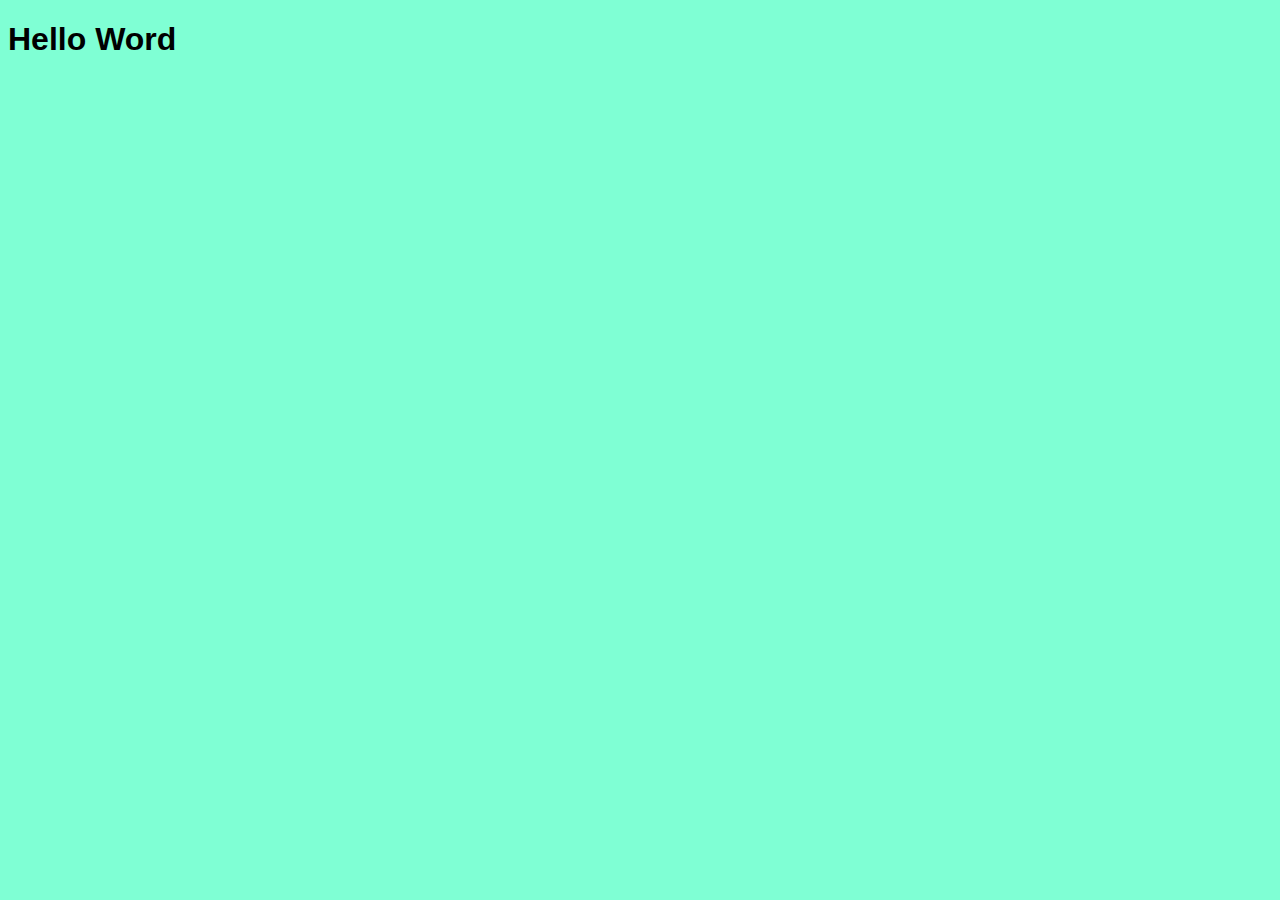
<file: examenJs/cor do body.html>
<!DOCTYPE html>
<html lang="en">
<head>
    <meta charset="UTF-8">
    <meta name="viewport" content="width=device-width, initial-scale=1.0">
    <link rel="stylesheet" href="../examenJs/cordobody.css">
    <title>Document</title>
</head>
<body class="body">
    <h1 class="texto">Hello Word</h1>
</body>
</html>
</file>
<file: examenJs/cordobody.css>
.body{
    background-color: aquamarine;
}
.texto{
    font-family: Arial, Helvetica, sans-serif;
}
</file>
